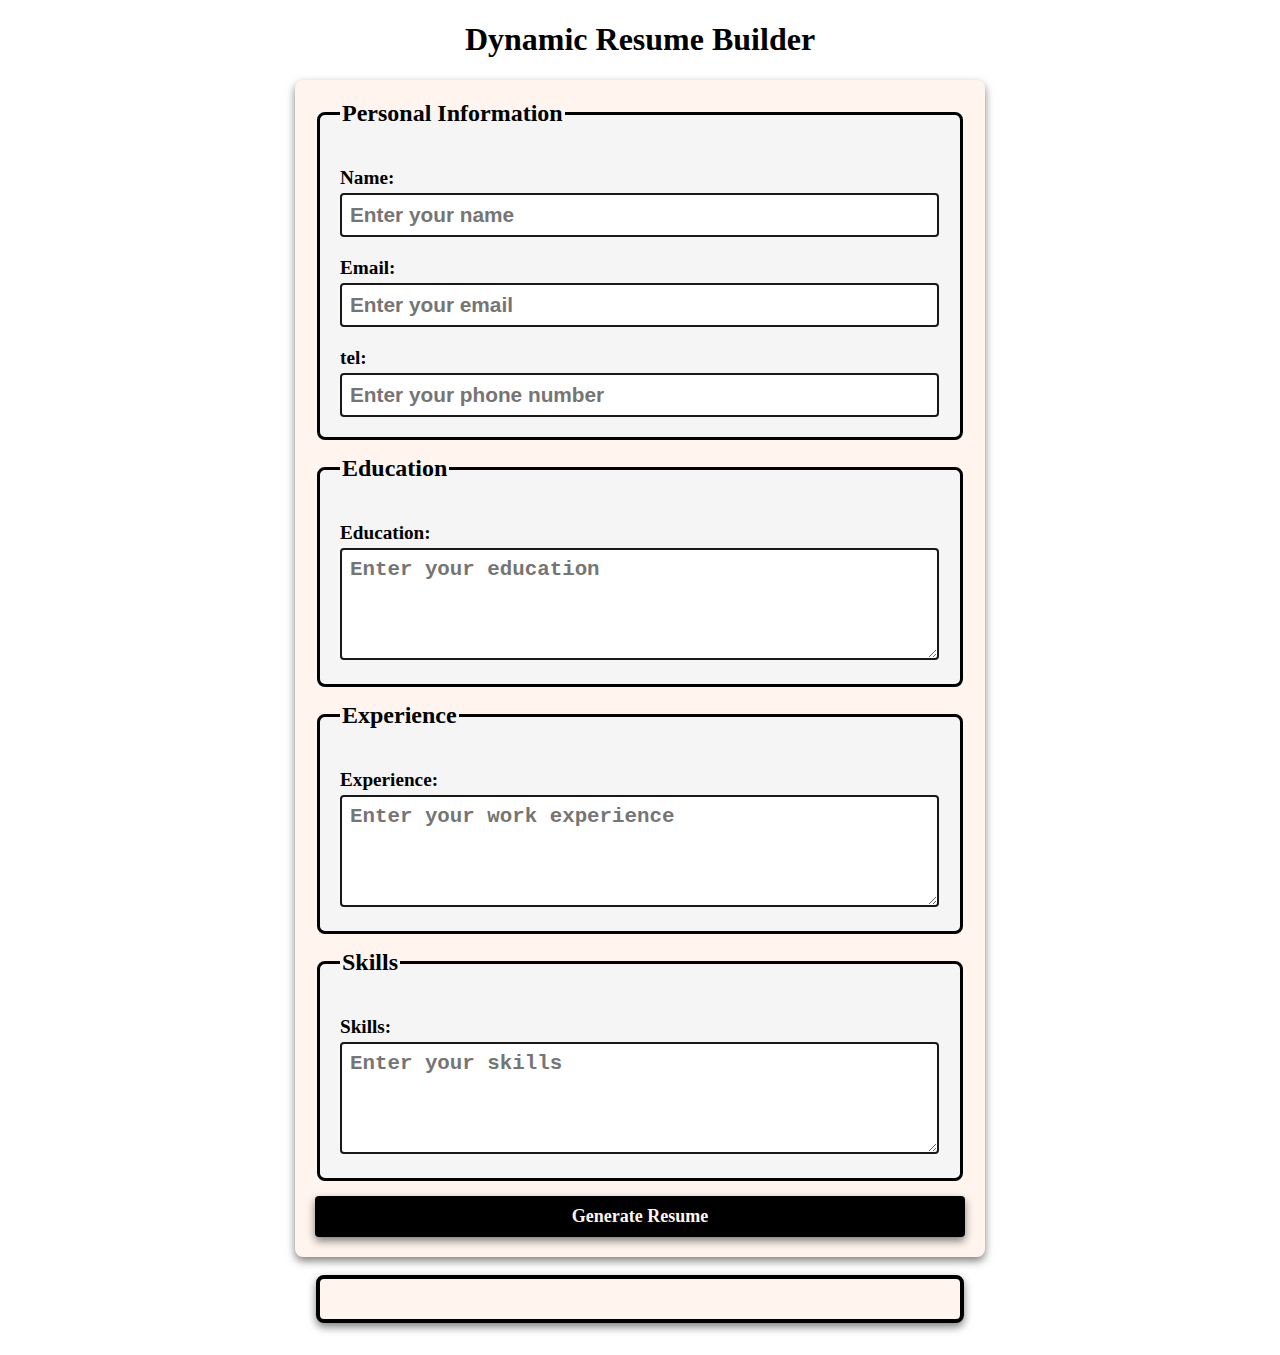
<file: Milestone_3/index.html>
<!DOCTYPE html>
<html lang="en">
<head>
    <link rel="stylesheet" href="style.css">
    <meta charset="UTF-8">
    <meta name="viewport" content="width=device-width, initial-scale=1.0">
    <title>Dynamic Resume Builder</title>
</head>
<body>
    <h1>Dynamic Resume Builder</h1>
    <form id="resume-form">
        <fieldset>
            <legend>Personal Information</legend>
            <label for="name">Name:</label>
            <input type="text" id="name" placeholder="Enter your name" required>

            <label for="email">Email:</label>
            <input type="email" id="email" placeholder="Enter your email" required>

            <label for="phone">tel:</label>
            <input type="tel" id="phone" placeholder="Enter your phone number" required>
        </fieldset>

        <fieldset>
            <legend>Education</legend>
            <label for="education">Education:</label>
            <textarea id="education" placeholder="Enter your education" rows="4" required></textarea>
        </fieldset>

        <fieldset>
            <legend>Experience</legend>
            <label for="experience">Experience:</label>
            <textarea id="experience" placeholder="Enter your work experience" rows="4" required></textarea>
        </fieldset>

        <fieldset>
            <legend>Skills</legend>
            <label for="skills">Skills:</label>
            <textarea id="skills" placeholder="Enter your skills" rows="4" required></textarea>
        </fieldset>

        <button type="submit"><b>Generate Resume</b></button>

    </form>

    <br>

    <!-- Display Of Dynamic Resume -->

    <div id="resume-display">
        <!-- Resume will be display on screen -->
    </div> 

    <script src="script.js"></script>
</body>
</html>
</file>
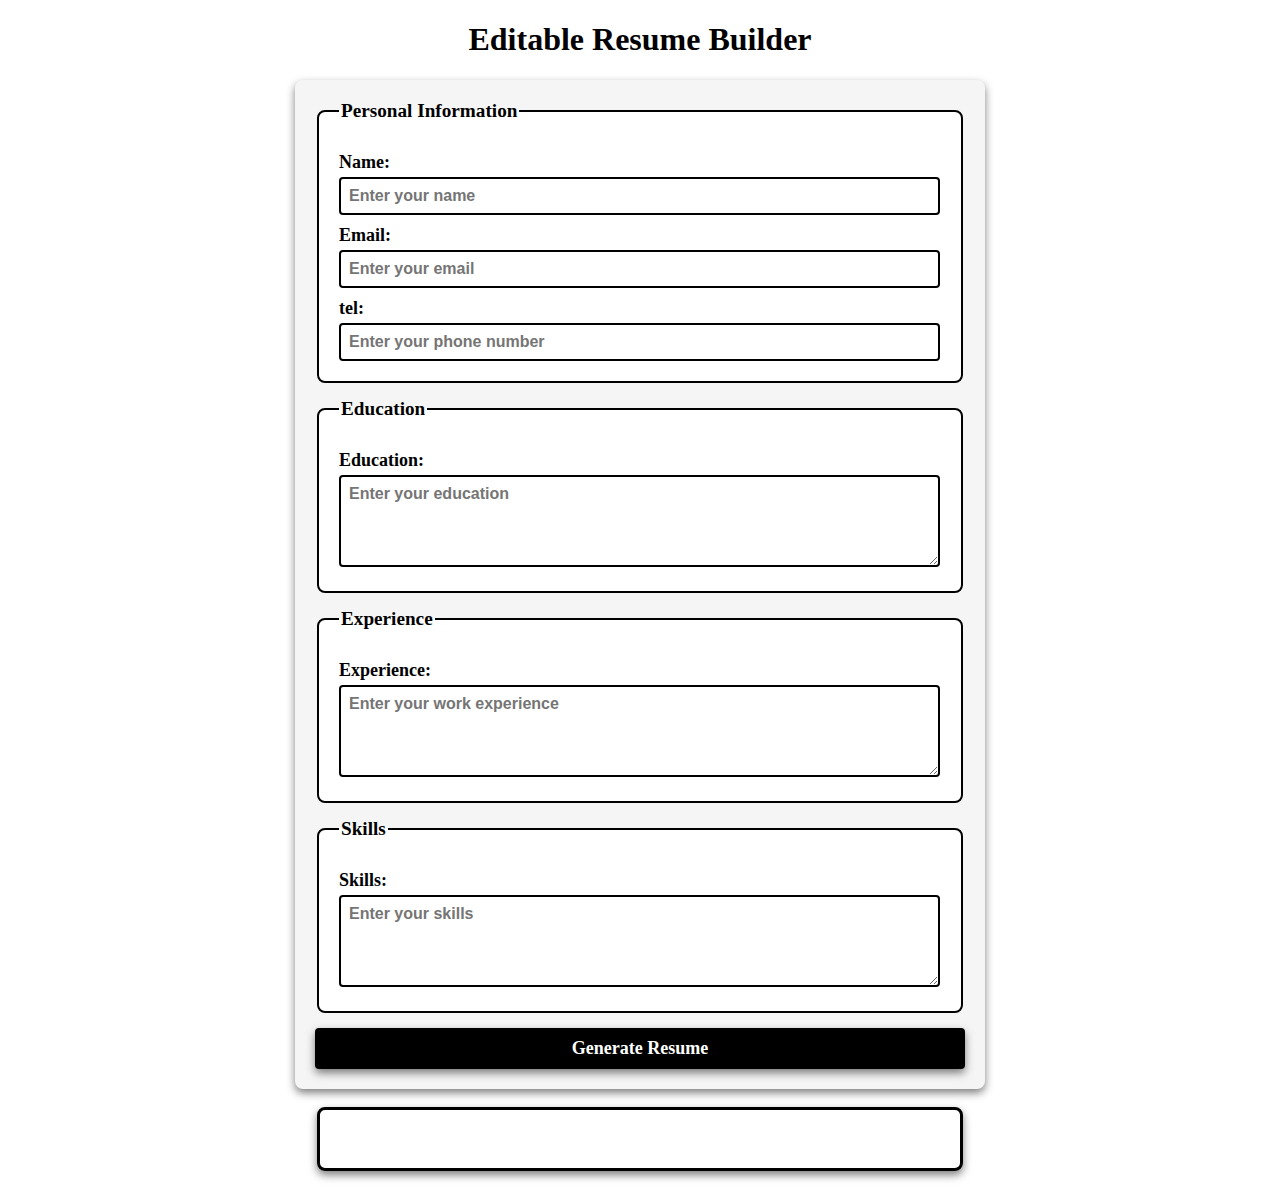
<file: Milestone_4/index.html>
<!DOCTYPE html>
<html lang="en">
<head>
    <link rel="stylesheet" href="style.css">
    <meta charset="UTF-8">
    <meta name="viewport" content="width=device-width, initial-scale=1.0">
    <title>Editable Resume Builder</title>
</head>
<body>
    <h1>Editable Resume Builder</h1>
    <form id="resume-form">
        <fieldset>
            <legend>Personal Information</legend>
            <label for="name">Name:</label>
            <input type="text" id="name" placeholder="Enter your name" required>

            <label for="email">Email:</label>
            <input type="email" id="email" placeholder="Enter your email" required>

            <label for="phone">tel:</label>
            <input type="tel" id="phone" placeholder="Enter your phone number" required>
        </fieldset>

        <fieldset>
            <legend>Education</legend>
            <label for="education">Education:</label>
            <textarea id="education" placeholder="Enter your education" rows="4" required></textarea>
        </fieldset>

        <fieldset>
            <legend>Experience</legend>
            <label for="experience">Experience:</label>
            <textarea id="experience" placeholder="Enter your work experience" rows="4" required></textarea>
        </fieldset>

        <fieldset>
            <legend>Skills</legend>
            <label for="skills">Skills:</label>
            <textarea id="skills" placeholder="Enter your skills" rows="4" required></textarea>
        </fieldset>

        <button type="submit"><b>Generate Resume</b></button>

    </form>

    <br>

    <!-- Display Of Dynamic and Editable Resume -->

    <div id="resume-display" contenteditable="true">
        <!-- Resume will be display on screen -->
    </div> 

    <script src="script.js"></script>
</body>
</html>
</file>
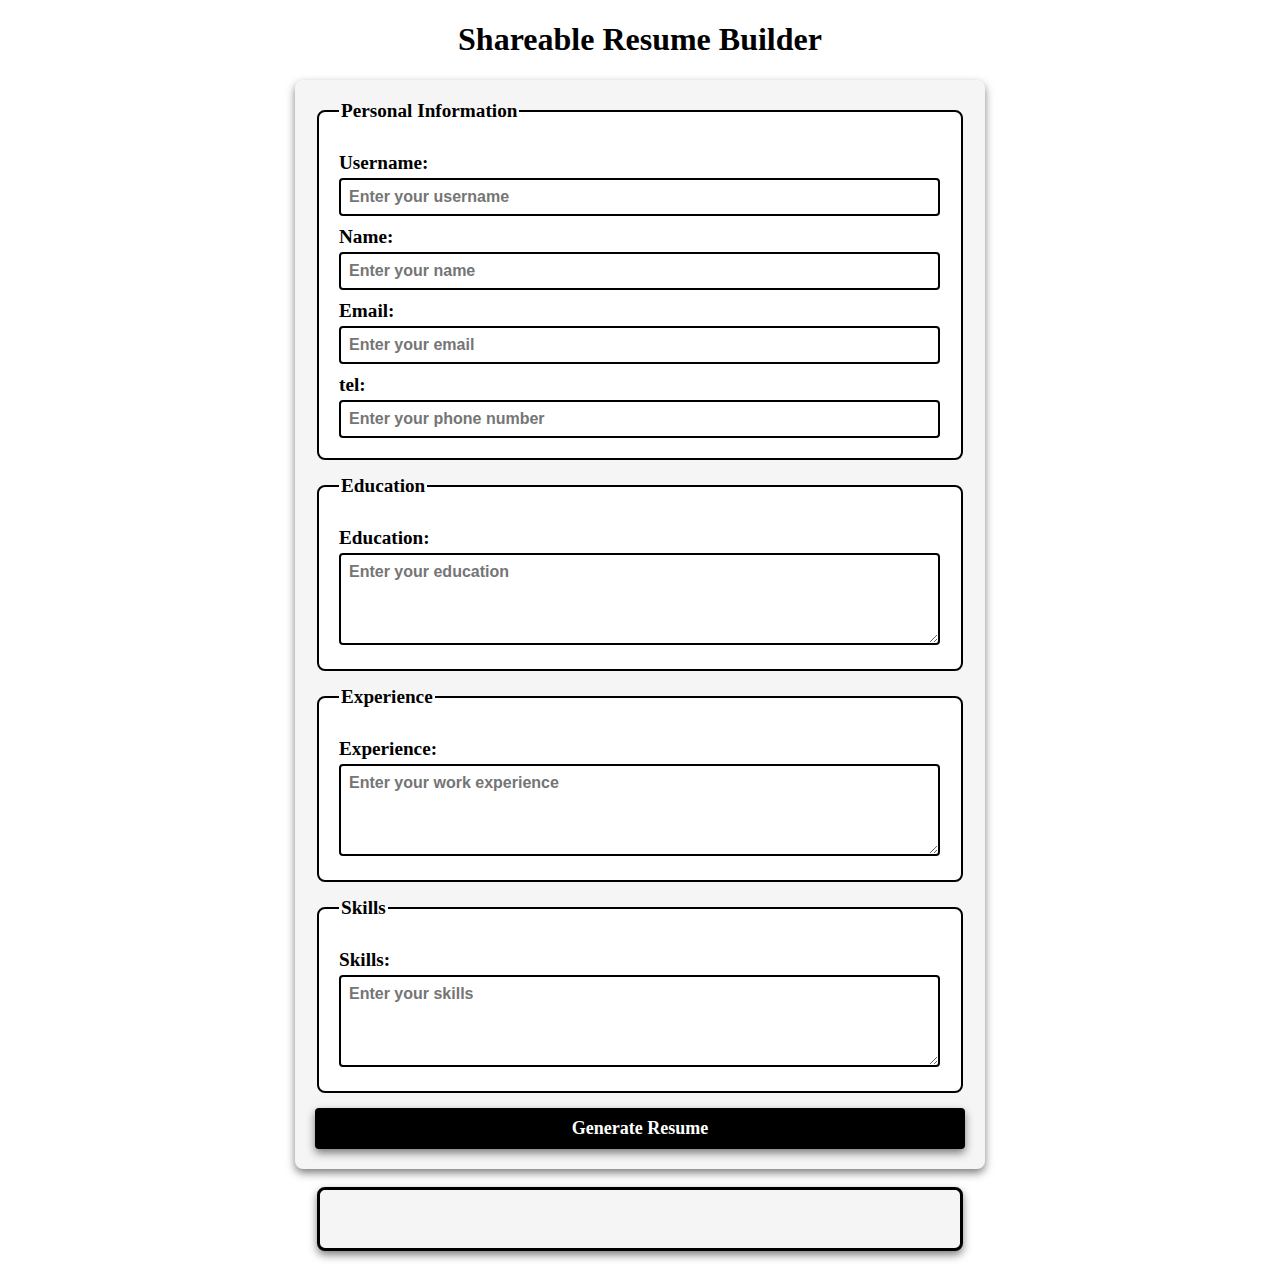
<file: Milestone_5/index.html>
<!DOCTYPE html>
<html lang="en">
<head>
    <link rel="stylesheet" href="style.css">
    <meta charset="UTF-8">
    <meta name="viewport" content="width=device-width, initial-scale=1.0">
    <title>Shareable Resume Builder</title>
</head>
<body>
    <h1>Shareable Resume Builder</h1>
    <form id="resume-form">

        <fieldset>
            <legend>Personal Information</legend>

            <label for="username">Username:</label>
            <input type="text" id="username" placeholder="Enter your username" required>

            <label for="name">Name:</label>
            <input type="text" id="name" placeholder="Enter your name" required>

            <label for="email">Email:</label>
            <input type="email" id="email" placeholder="Enter your email" required>

            <label for="phone">tel:</label>
            <input type="tel" id="phone" placeholder="Enter your phone number" required>
        </fieldset>

        <fieldset>
            <legend>Education</legend>
            <label for="education">Education:</label>
            <textarea id="education" placeholder="Enter your education" rows="4" required></textarea>
        </fieldset>

        <fieldset>
            <legend>Experience</legend>
            <label for="experience">Experience:</label>
            <textarea id="experience" placeholder="Enter your work experience" rows="4" required></textarea>
        </fieldset>

        <fieldset>
            <legend>Skills</legend>
            <label for="skills">Skills:</label>
            <textarea id="skills" placeholder="Enter your skills" rows="4" required></textarea>
        </fieldset>

        <button type="submit"><b>Generate Resume</b></button>

    </form>

    <br>

    <!-- Display Of Dynamic and Editable Resume -->

    <div id="resume-display" contenteditable="true">
        <!-- Resume will be display on screen -->
    </div> 

    <!-- Section for the shareable link and download option -->

    <div id="shareable-link-container" style="display: none;">
        <h2>Shareable Link</h2>
        <p>Here is your unique link to view or edit your resume</p>
        <a href="#" id="shareable-link" target="_blank"></a>
        <br>
        <button id="download-pdf">Download as PDF</button>
    </div>

    <script src="script.js"></script>
</body>
</html>
</file>
<file: Milestone_3/style.css>
body {
    height: 100%;
    font-family: 'Times New Roman', Times, serif;
    margin: 20px;
    padding: 0;
}

form {
    margin: auto;
    background-color: seashell;
    border-radius: 8px;
    box-shadow: 0 4px 8px rgba(0, 0, 0, 0.5);
    padding: 20px;
    max-width: 650px;
}

h1 {
    text-align: center;
    color: black;
}

fieldset {
    border: 3px solid black;
    border-radius: 8px;
    padding: 20px;
    margin-bottom: 15px;
    background-color: whitesmoke;
}

legend {
    font-weight: bolder;
    font-size: x-large;
    text-align: left;
    color: black;
}

label {
    display: block;
    margin-top: 20px;
    color: black;
    font-size: 1.2rem;
    font-weight: bold;

}

input,textarea {
    margin-top: 4px;
    padding: 8px;
    width: calc(100% - 1px);
    border: 2px solid rgb(26, 25, 25);
    border-radius: 4px;
    box-sizing: border-box;
    font-weight: bolder;
    font-size: 1.3rem;
}

button {
    display: block;
    width: 100%;
    background-color: black;
    color: seashell;
    border: none;
    border-radius: 4px;
    box-shadow: 0 4px 8px rgba(0, 0, 0, 0.5);
    margin-top: 10px;
    font-size: 18px;
    font-family: 'Times New Roman', Times, serif;
    padding: 10px;
    cursor: pointer;
}

button :hover {
    color: wheat;
}

#resume-display {
    max-width: 600px;
    margin: auto;
    padding: 20px;
    border: 4px solid black;
    border-radius: 8px;
    background-color: seashell;
    box-shadow: 0 4px 8px rgba(0, 0, 0, 0.5);
}

#resume-display h2 {
    color: black;
    font-size: 1.8rem;
    font-weight: bolder;
}

#resume-display h3 {
    color: black;
    font-size: 1.4rem;
    font-weight: bolder;
}

#resume-display p {
    color: black;
    font-size: large;
    font-weight: bold;
}
</file>
<file: Milestone_4/style.css>
body {
    height: 100%;
    font-family: 'Times New Roman', Times, serif;
    margin: 20px;
    padding: 0;
    background-color: white;
}

form {
    margin: auto;
    background-color: whitesmoke;
    border-radius: 8px;
    box-shadow: 0 4px 8px rgba(0, 0, 0, 0.5);
    padding: 20px;
    max-width: 650px;
}

h1 {
    text-align: center;
    color: black;
}

fieldset {
    border: 2px solid black;
    border-radius: 8px;
    padding: 20px;
    margin-bottom: 15px;
    background-color: white;
}

legend {
    font-weight: bolder;
    font-size: larger;
    text-align: left;
    color: black;
    font-family: 'Times New Roman', Times, serif;
}

label {
    display: block;
    margin-top: 10px;
    color: black;
    font-weight: bolder;
    font-size: large;

}

input,textarea {
    margin-top: 4px;
    padding: 8px;
    width: calc(100% - 1px);
    border: 2px solid black;
    border-radius: 4px;
    box-sizing: border-box;
    font-weight: bold;
    font-family:Arial, Helvetica, sans-serif;
    font-size: medium;
}

button {
    display: block;
    width: 100%;
    background-color: black;
    color: white;
    border: none;
    border-radius: 4px;
    box-shadow: 0 4px 8px rgba(0, 0, 0, 0.5);
    margin-top: 10px;
    font-size: 18px;
    font-family: 'Times New Roman', Times, serif;
    padding: 10px;
    cursor: pointer;
}

button :hover {
    color: wheat;
}

#resume-display {
    max-width: 600px;
    margin: auto;
    padding: 20px;
    border: 3px solid black;
    border-radius: 8px;
    box-shadow: 0 4px 8px rgba(0, 0, 0, 0.5);
    /* Making the resume editable here */
    outline: none;
}

#resume-display h2 {
    color: black;
}

#resume-display p{
    font-weight: bold;
}
</file>
<file: Milestone_5/style.css>
body {
    height: 100%;
    font-family: 'Times New Roman', Times, serif;
    margin: 20px;
    padding: 0;
    background-color: white;
}

form {
    margin: auto;
    background-color: whitesmoke;
    border-radius: 8px;
    box-shadow: 0 4px 8px rgba(0, 0, 0, 0.5);
    padding: 20px;
    max-width: 650px;
}

h1 {
    text-align: center;
    color: black;
}

fieldset {
    border: 2px solid black;
    border-radius: 8px;
    padding: 20px;
    margin-bottom: 15px;
    background-color: white;
}

legend {
    font-weight: bolder;
    font-size: larger;
    text-align: left;
    color: black;
}

label {
    display: block;
    margin-top: 10px;
    color: black;
    font-weight: bolder;
    font-size: larger;
}

input,textarea {
    margin-top: 4px;
    padding: 8px;
    width: calc(100% - 1px);
    border: 2px solid black;
    border-radius: 4px;
    box-sizing: border-box;
    font-weight: bold;
    font-family:Arial, Helvetica, sans-serif;
    font-size: medium;
}

button {
    display: block;
    width: 100%;
    background-color: black;
    color: white;
    border: none;
    border-radius: 4px;
    box-shadow: 0 4px 8px rgba(0, 0, 0, 0.5);
    margin-top: 10px;
    font-size: 18px;
    font-family: 'Times New Roman', Times, serif;
    padding: 10px;
    cursor: pointer;
}

button :hover {
    color: wheat;
}

#resume-display {
    max-width: 600px;
    margin: auto;
    padding: 20px;
    border: 3px solid black;
    border-radius: 8px;
    background-color: whitesmoke;
    box-shadow: 0 4px 8px rgba(0, 0, 0, 0.5);
    /* Making the resume editable here */
    outline: none;
}

#resume-display h2 {
    color: black;
}

#resume-display p {
    font-weight: bold;
}

a{
    text-decoration: none;
    color: black;
}
</file>
